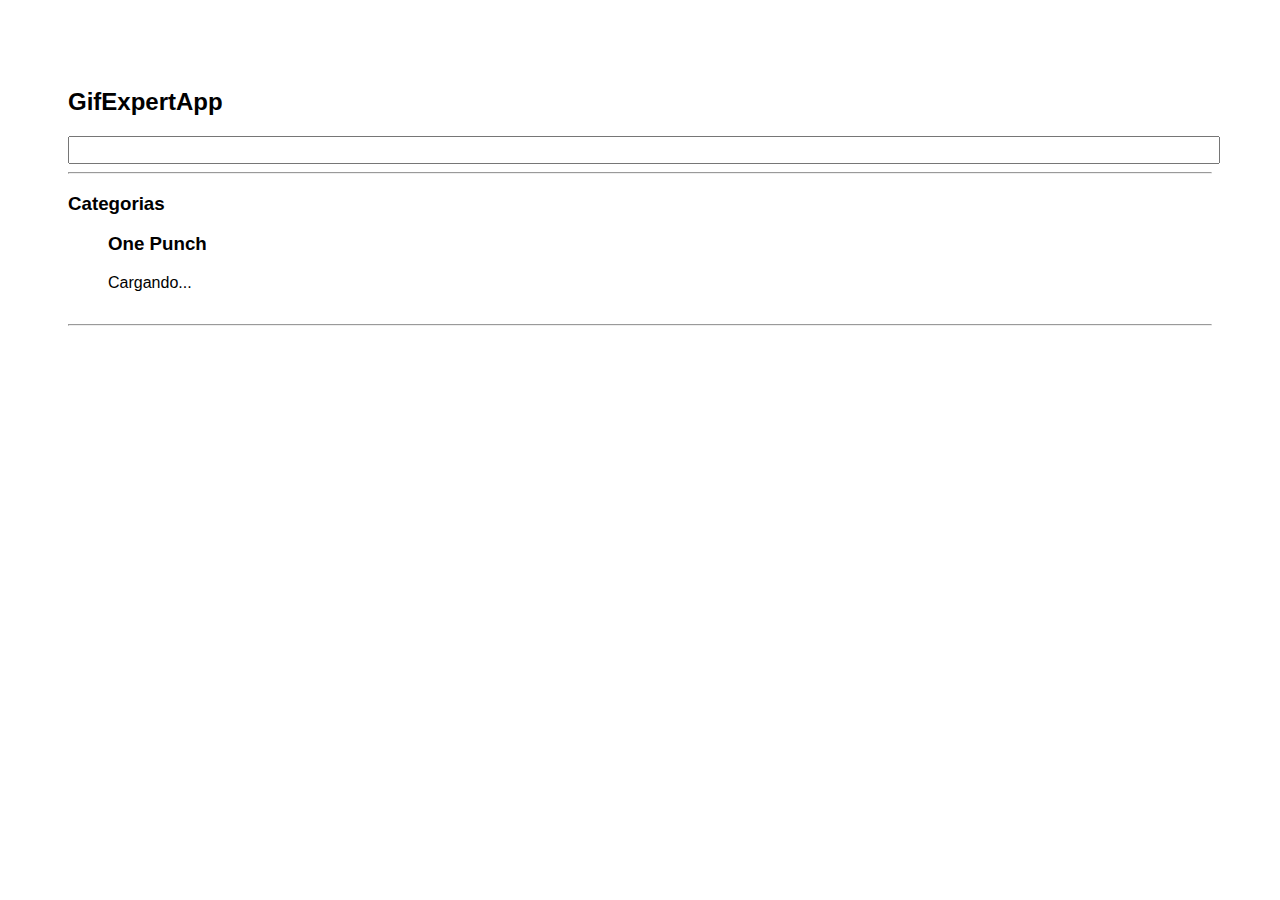
<file: docs/index.html>
<!DOCTYPE html>
<html lang="es">
  <head>
    <meta charset="utf-8" />
    <link rel="icon" href="./favicon.ico" />
    <meta name="viewport" content="width=device-width,initial-scale=1" />
    <meta name="theme-color" content="#000000" />
    <meta
      name="description"
      content="Web site created using create-react-app"
    />
    <link rel="apple-touch-icon" href="./logo192.png" />
    <link rel="manifest" href="./manifest.json" />
    <link
      rel="stylesheet"
      href="https://cdnjs.cloudflare.com/ajax/libs/animate.css/4.1.1/animate.min.css"
    />
    <title>GifsExpertApp</title>
    <script defer="defer" src="./static/js/main.62b951ad.js"></script>
    <link href="./static/css/main.27c9be01.css" rel="stylesheet" />
  </head>
  <body>
    <noscript>You need to enable JavaScript to run this app.</noscript>
    <div id="root"></div>
  </body>
</html>
</file>
<file: docs/static/css/main.27c9be01.css>
*{font-family:Helvetica,Arial,sans-serif}body{padding:60px}input{color:gray;font-size:1.2rem;width:100%}.card{align-content:center;border:1px solid gray;border-radius:6px;margin-bottom:10px;margin-right:10px;overflow:hidden}.card p{padding:5px;text-align:center}.card img{max-height:170px}.card-grid{display:flex;flex-direction:row;flex-wrap:wrap}@media (prefers-reduced-motion){.animate__animated{-webkit-animation-name:dissolve;animation-name:dissolve}}
/*# sourceMappingURL=main.27c9be01.css.map*/
</file>
